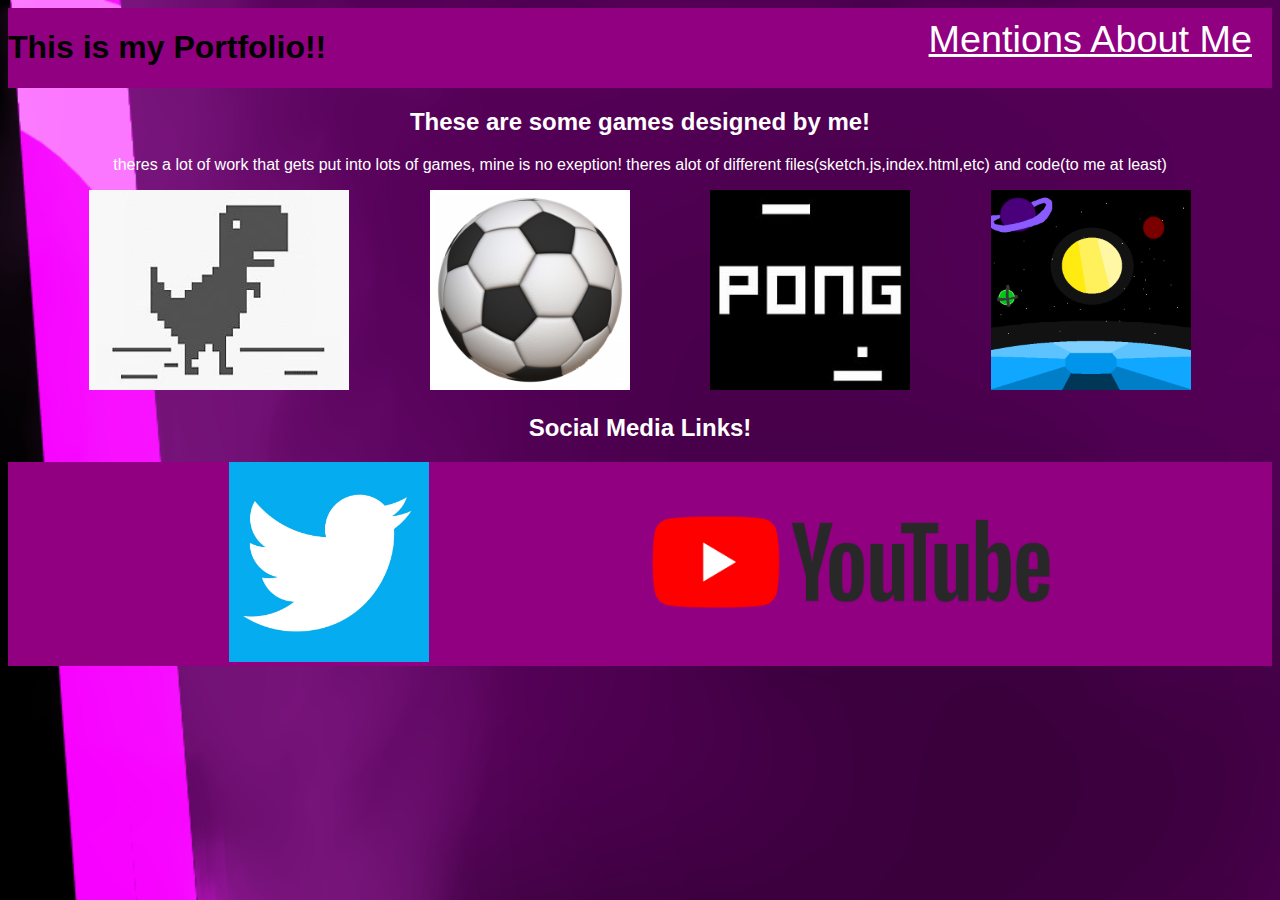
<file: index.html>
<!DOCTYPE html>
<html>
<head>

<title>
    Ehans Portfolio of stuff
</title>

<link rel = "stylesheet"
type = "text/css"
href= "style.css"/>


</head>
<body>
<div class ="header"> 

<h1>
This is my Portfolio!!

</h1>

<div class = "links">
<a href= "about-me.html">Mentions About Me</a>
</div>
</div>
<h2> These are some games designed by me!</h2>

<p>theres a lot of work that gets put into lots of games, mine is no exeption! theres alot of different files(sketch.js,index.html,etc) and code(to me at least) </p>
<div class = "grid">
<div class = "item">
    

    


<a href= "https://studio.code.org/projects/gamelab/vdJKg81KDYG1Cb1kxwM0XX_IPrO3vQuZ3B74jPh4JsA"><img src="Da Dino.jpg" width=260 height=200>  </a>

<p>The Fully Colourized TREX GAME that i made(i coloured the sprites)</p>
</div>
<div class = item>
<a href= "https://studio.code.org/projects/gamelab/_njtehAd9EMmuvmhg4-qBJ1irQuRhT7Y5mhusUdljvE"><img src="ball.jpg" width=200 height=200 ></a>

<p>im not much a fan of this one..</p>
</div>
<div class = item>
<a href= "https://studio.code.org/projects/gamelab/CCwnsUHIJRuefXj0-atIRh2BensRhXWL8u8tTL6A8zI"><img src="Pong.jpg" width=200 height=200 ></a>

<p>the first one.</p>
</div>
<div class = item>
<a href= "https://portal2365.github.io/Vs-Cosmic-beta-1.0-testing-/"><img src="my game background.png" width=200 height=200 ></a>

<p>my personal and favourite game!!</p>
</div>
</div>

<h2>Social Media Links! </h2>

<div class = "footer">
<a href= "https://twitter.com/FistCosmic" ><img src= "twitter.jpg" width=200 height=200></a>
<a href= "https://www.youtube.com/channel/UC5zUySnVFJoKMiuDxZlSzng?view_as=subscriber"><img src= "Youtube.png"  width=400 height=200></a>
</div>
</body>


</html>
</file>
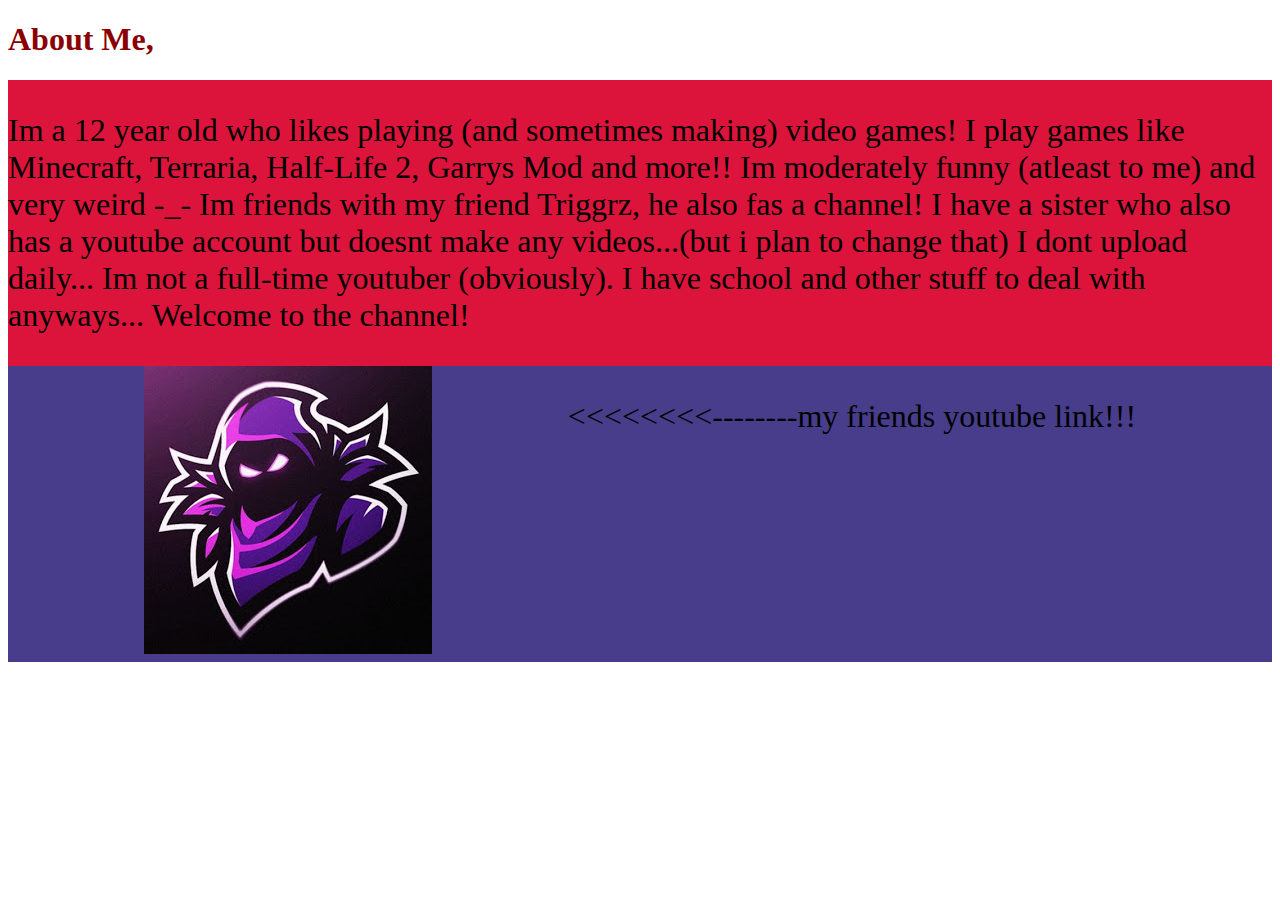
<file: about-me.html>
<!DOCTYPE html>
<html>
<head>

<title>
    About Me!!!
</title>

<link rel = "stylesheet"
type = "text/css"
href= "style2.css"/>

</head>
<body>

<h1>
    About Me,
</h1>
<div class = "header">
<p>
    Im a 12 year old who likes playing (and sometimes making) video games!
    I play games like Minecraft, Terraria, Half-Life 2, Garrys Mod and more!!
    Im moderately funny (atleast to me) and very weird -_-
    Im friends with my friend Triggrz, he also fas a channel!
    I have a sister who also has a youtube account but doesnt make any videos...(but i plan to change that)
    I dont upload daily... Im not a full-time youtuber (obviously). I have school and other stuff to deal with
    

    anyways... Welcome to the channel!
</p>
</div>


<div class = footer>
<a href = "https://www.youtube.com/channel/UCQfTsUzxurAWPOUjO0XpSOQ"><img src = "trigrrz.jpg"></a>
<p>
      <<<<<<<<--------my friends youtube link!!!
</p>
</div>
</body>
</file>
<file: style.css>
h1 {
    color: #000000;
}

.header{
    background-color: #900080;
    display:flex;
    justify-content:space-between ;
    color: #ffffff;
    font-style: bold;
    font-family: sans-serif;

    
}
.links{
    font-family: sans-serif;
    font-size: 1cm;
    color: #ffffff;
    margin-right: 20px;
    margin-top: 10px;
    
}
.grid{
    display:flex;
    justify-content: space-evenly;
    color: #ffffff;
    font-style: bold;
    font-family: fantasy;
    
}
.footer{
background-color: #900080;
display:flex;
justify-content: space-evenly;


}

p,h2{
    text-align: center;
    color: #ffffff;
    font-style: bold;
    font-family: sans-serif;
}

body{
    background-color: #000000;
    background-size: 20cm;
    background-image: Url("My Website Background.png");
    background-size: 50cm;

}
a:link{
    color: #ffffff;
}
a:visited{
    color: #6c89ff;
}

.item{
    position: relative;

}

.item p{
    position: absolute;
    top: 50%;
    left: 50%;
    transform: translate(-50%,-50%);
    opacity: 0;
    
}
.item:hover p{
    opacity: 1;
}
.item:hover img{
    opacity: 0.5;
}
</file>
<file: style2.css>
h1 {
    color: darkred;
}
.header{
    background-color: crimson;
    display:flex;
    font-size: xx-large;
}
.footer{
    background-color: darkslateblue;
    display:flex;
    font-size: xx-large;
    justify-content: space-evenly;
}
</file>
